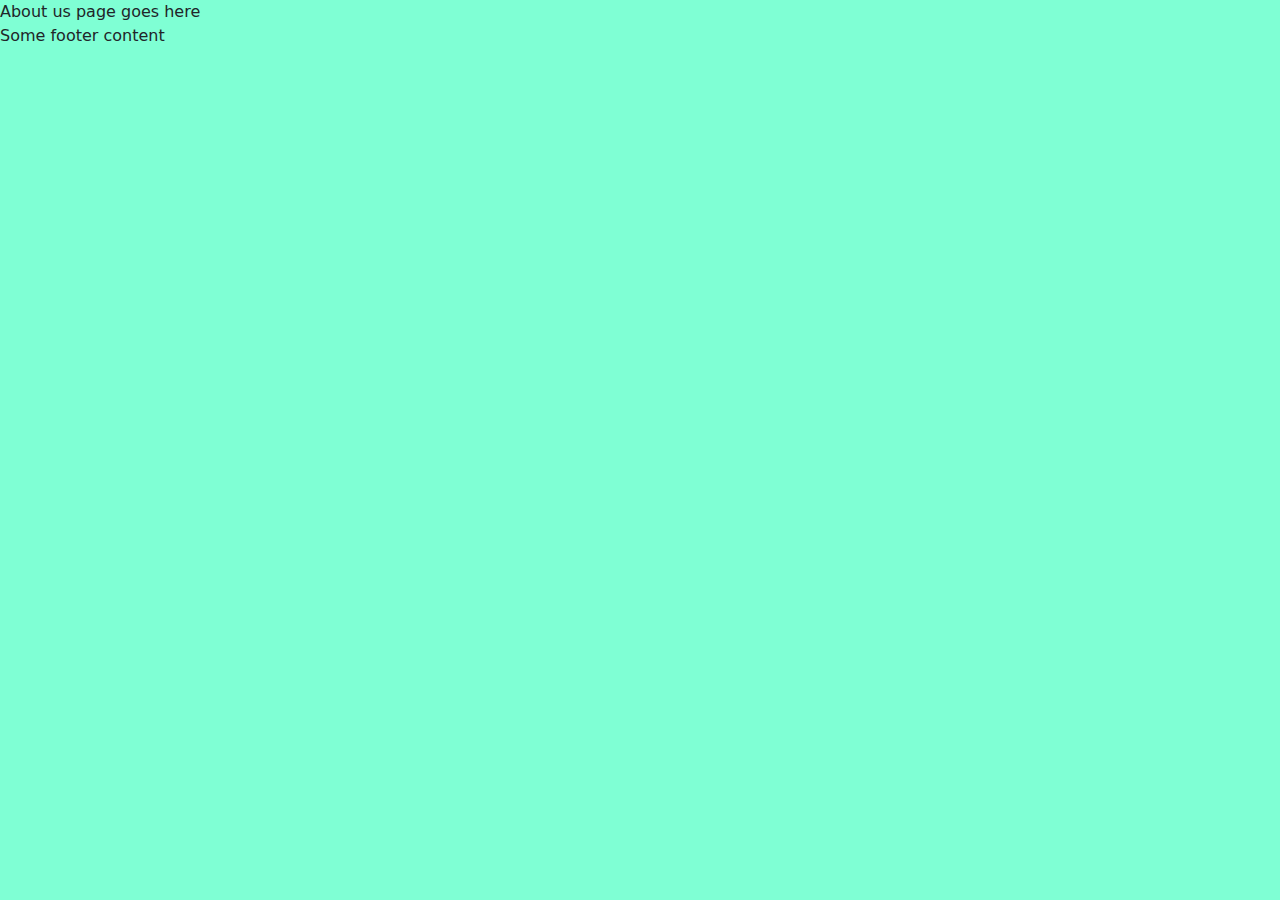
<file: about-us.html>
<!DOCTYPE html>
<html lang="en">
<head>
    <meta charset="UTF-8">
    <meta name="viewport" content="width=device-width, initial-scale=1.0">
    <title>Luxe Skincare</title>

    <!-- Bootstrap CDN CSS -->
    <link href="https://cdn.jsdelivr.net/npm/bootstrap@5.3.3/dist/css/bootstrap.min.css" rel="stylesheet" integrity="sha384-QWTKZyjpPEjISv5WaRU9OFeRpok6YctnYmDr5pNlyT2bRjXh0JMhjY6hW+ALEwIH" crossorigin="anonymous">

<!-- Font Awesome CDN CSS -->
<link rel="stylesheet" href="https://cdnjs.cloudflare.com/ajax/libs/font-awesome/6.7.2/css/all.min.css" integrity="sha512-Evv84Mr4kqVGRNSgIGL/F/aIDqQb7xQ2vcrdIwxfjThSH8CSR7PBEakCr51Ck+w+/U6swU2Im1vVX0SVk9ABhg==" crossorigin="anonymous" referrerpolicy="no-referrer" />

<!-- Local CSS-->
 <link href="css/styles.css" rel="stylesheet" />

<style>
  h1 {
    display: none;
  }
</style>
</head>
<body>
  <!-- begin header -->
  
  <!-- end header -->
<main>About us page goes here</main>
<footer>Some footer content</footer>

<section>
    <!-- Bootstrap CDN JS -->
    <script src="https://cdn.jsdelivr.net/npm/bootstrap@5.3.3/dist/js/bootstrap.bundle.min.js" integrity="sha384-YvpcrYf0tY3lHB60NNkmXc5s9fDVZLESaAA55NDzOxhy9GkcIdslK1eN7N6jIeHz" crossorigin="anonymous"></script>
<!--Local JavaScript-->
<script src="js/scripts.js"></script>

</section>
</body>
</html>
</file>
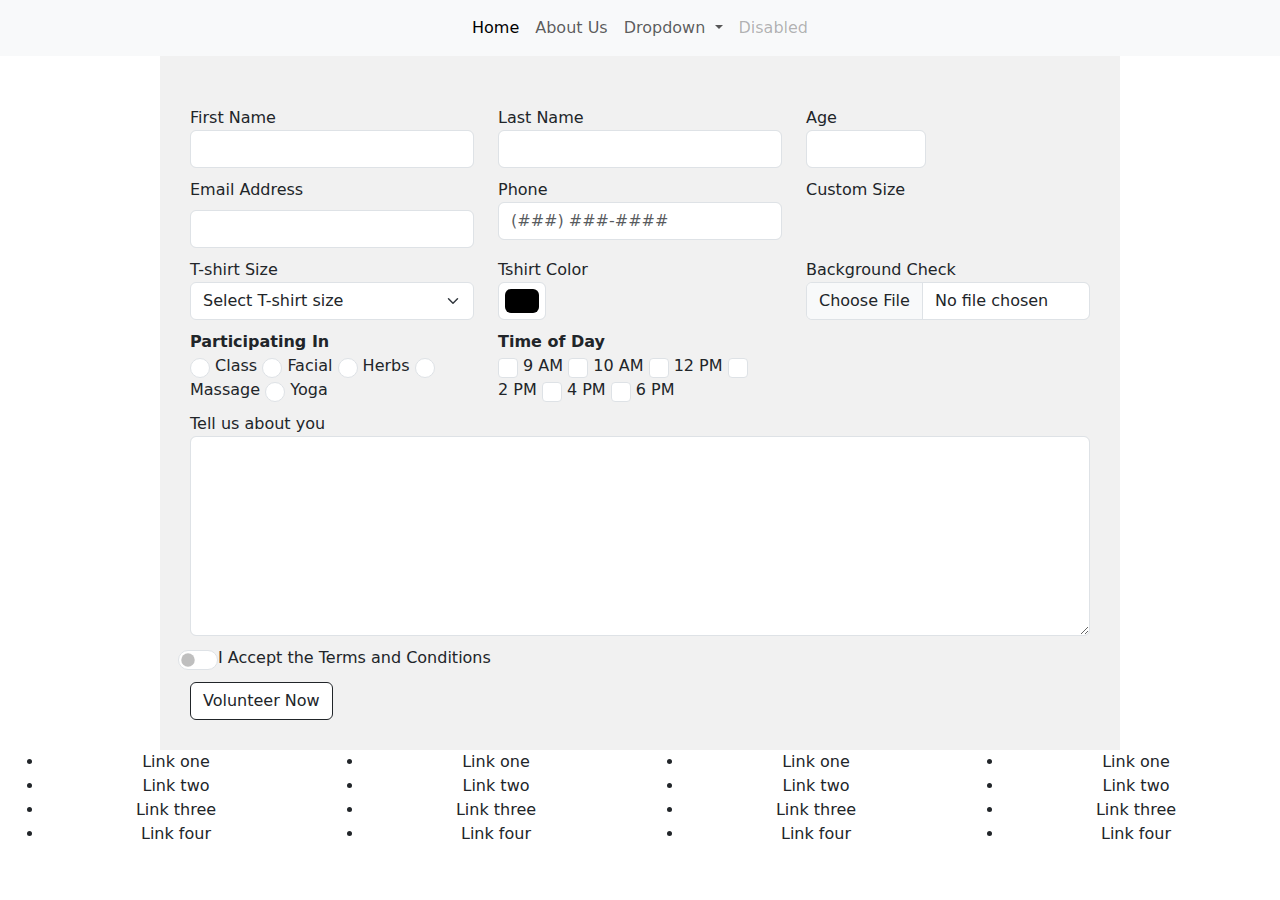
<file: form.html>
<!DOCTYPE html>
<html lang="en">
<head>
    <meta charset="UTF-8">
    <meta name="viewport" content="width=device-width, initial-scale=1.0">
    <title>Luxe Skincare</title>

    <!-- Bootstrap CDN CSS -->
    <link href="https://cdn.jsdelivr.net/npm/bootstrap@5.3.3/dist/css/bootstrap.min.css" rel="stylesheet" integrity="sha384-QWTKZyjpPEjISv5WaRU9OFeRpok6YctnYmDr5pNlyT2bRjXh0JMhjY6hW+ALEwIH" crossorigin="anonymous">

<!-- Font Awesome CDN CSS -->
<link rel="stylesheet" href="https://cdnjs.cloudflare.com/ajax/libs/font-awesome/6.7.2/css/all.min.css" integrity="sha512-Evv84Mr4kqVGRNSgIGL/F/aIDqQb7xQ2vcrdIwxfjThSH8CSR7PBEakCr51Ck+w+/U6swU2Im1vVX0SVk9ABhg==" crossorigin="anonymous" referrerpolicy="no-referrer" />

<!-- Local CSS-->
 <link href="css/form.css" rel="stylesheet" />

<style>
  h1 {
    display: none;
  }
</style>
</head>
<body>

  <!-- begin header -->
<header-component></header-component>
<!-- end header -->
<main>
    <!-- begin form -->

    <div class="web-form">
<form class="needs-validation" data-netlify="true" novalidate>
    <div class="row">

        <!-- first name -->
    <div class="col-12 col-xxs-12 col-xs-12 col-md-4 col-lg-4 col-xl-4 col-xxl-4">
        <label for="first-name">First Name</label>
        <input type="text" id="first-name" name="firstName" class="form-control" />
    </div>
            <!-- last name -->
            <div class="col-12 col-xxs-12 col-xs-12 col-md-4 col-lg-4 col-xl-4 col-xxl-4">
                <label for="last-name">Last Name</label>
                <input type="text" id="last-name" name="lastName" class="form-control" />
            </div>

            <!-- Age - number -->
             <div class="col-12 col-xxs-12 col-xs-12 col-md-4 col-lg-4 col-xl-4 col-xxl-4">
             <label for="age">Age</label>
             <input type="number" name="age" id="age" min="18" max="120" class="form-control" />
            </div>
            <!-- Email - email -->
             <div class="col-12 col-xxs-12 col-xs-12 col-md-4 col-lg-4 col-xl-4 col-xxl-4">
                <label for="email" class="form-label">Email Address</label>
                <input type="email" id="email" name="email" class="form-control" required> 
             </div>
             <!-- phone-->
              <div class="col-12 col-xxs-12 col-xs-12 col-md-4 col-lg-4 col-xl-4 col-xxl-4">
                <label for="phone">Phone</label>
                <input type="text" id="phone" name="phone" placeholder="(###) ###-####" class="form-control" />
              </div>
              <!-- start date - date -->
               <div class="col-12 col-xxs-12 col-xs-12 col-md-4 col-lg-4 col-xl-4 col-xxl-4">
                <label for="custom" class="form-label">Custom Size</label>
                <input type="text" id="custom" name="custom" placeholder="Please input a custom size" disabled class="form-control">
               </div>
               <!-- Tshirt - Select field -->
                <div class="col-12 col-xxs-12 col-xs-12 col-md-4 col-lg-4 col-xl-4 col-xxl-4">
                    <label for="t-shirt">T-shirt Size</label>
                    <select id="t-shirt" required class="form-select" >
                        <option value="">Select T-shirt size </option>
                        <option value="XXS">XXS</option>
                        <option value="XS">XS</option>
                        <option value="S">S</option>
                        <option value="M">M</option>
                        <option value="L">L</option>
                        <option value="XL">XL</option>
                        <option value="XXL">XXL</option>
                        <option value="CUSTOM">CUSTOM</option>
                    </select>
                    <input type="text" id="custom" name="custom" placeholder="Please input a custom size" disable class="form-control" />
                </div>
                <!-- Tshirt Color - color -->
                 <div class="col-12 col-xxs-12 col-xs-12 col-md-4 col-lg-4 col-xl-4 col-xxl-4">
                    <label for="color">Tshirt Color</label>
                    <input type="color" name="color" id="color" class="form-control form-control-color" />
                 </div>
                 <!-- Background Check - Upload File -->

                 <div class="col-12 col-xxs-12 col-xs-12 col-md-4 col-lg-4 col-xl-4 col-xxl-4">
                    <label for="background-check">Background Check</label>
                    <input type="file" id="background-check" accept=".pdf" class="form-control" />
                 </div>

                 <!-- Participating In - Radio Buttons -->
                  <div class="col-12 col-xxs-12 col-xs-12 col-md-4 col-lg-4 col-xl-4 col-xxl-4">
                    <strong>Participating In</strong><br />

                    <input type="radio" name="participation" id="class" values="Class" required class="form-check-input radio" />
                    <label for="class">Class</label>

                    <input type="radio" name="participation" id="facial" values="Facial" required class="form-check-input radio" />
                    <label for="facial">Facial</label>

                    <input type="radio" name="participation" id="herbs" values="Herbs" reduired class="form-check-input radio" />
                    <label for="herbs">Herbs</label>

                    <input type="radio" name="participation" id="massage" values="Massage" required class="form-check-input radio" />
                    <label for="massage">Massage</label>

                    <input type="radio" name="participation" id="yoga" values="Yoga" required class="form-check-input radio" />
                    <label for="yoga">Yoga</label>

                  </div>

                  <!-- Time of Day - Checkboxes -->
                   <div class="col-12 col-xxs-12 col-xs-12 col-md-4 col-lg-4 col-xl-4 col-xxl-4">
                   <strong>Time of Day</strong><br />

                   <input type="checkbox" name="timeOfDay" id="time-of-day-9-AM" value="9 AM" required  class="form-check-input checkbox timeOfDay" />
                   <label for="time-of-day-9-AM">9 AM</label>

                   <input type="checkbox" name="timeOfday" id="time-of-day-10-AM" value="10 AM" required  class="form-check-input checkbox timeOfDay" />
                   <label for="time-of-day-10-AM">10 AM</label>

                   <input type="checkbox" name="timeOfDay" id="time-of-day-12-PM" value="12 PM" required  class="form-check-input checkbox timeOfDay" />
                   <label for="time-of-day-12-PM">12 PM</label>

                   <input type="checkbox" name="timeOfDay" id="time-of-day-2-PM" value="2 PM" required  class="form-check-input checkbox timeOfDay" />
                   <label for="time-of-day-2-PM">2 PM</label>

                   <input type="checkbox" name="timeOfDay" id="time-of-day-4-PM" value="4 PM" required  class="form-check-input checkbox timeOfDay" />
                   <label for="time-of-day-4-PM">4 PM</label>

                   <input type="checkbox" name="timeOfDay" id="time-of-day-6-PM" value="6 PM" required  class="form-check-input checkbox timeOfDay" />
                   <label for="time-of-day-6-PM">6 PM</label>
                </div>

                   <!-- Comments -->
                    <div class="col-12">
                        <label for="about-you">Tell us about you</label><br />
                        <textarea name="about-you" id="about-you" class="form-control" ></textarea>
                    </div>

                    <!-- Terms and Conditions - Checkbox with toggle switch -->
                    <div class="col-12 form-check form-switch">
                        <input type="checkbox" name="terms" id="terms-and-conditions" value="Yes" class="form-check-input">
                        <label for="terms-and-conditions">I Accept the Terms and Conditions</label>
                    </div>
                    
        
    
             <!-- submit button -->
     <div class="col-12">
        <input type="submit" id="submit" name="submit" value="Volunteer Now"  class="submit btn btn-primary" />
     </div>
</div>
</form>
</div>
    <!-- end form -->
</main>
 <!-- begin footer -->
 <footer-component></footer-component>
 <!-- end footer -->

<section>
    <!-- Bootstrap CDN JS -->
    <script src="https://cdn.jsdelivr.net/npm/bootstrap@5.3.3/dist/js/bootstrap.bundle.min.js" integrity="sha384-YvpcrYf0tY3lHB60NNkmXc5s9fDVZLESaAA55NDzOxhy9GkcIdslK1eN7N6jIeHz" crossorigin="anonymous"></script>

<!-- Local JS File with Header -->
<script src="components/js/header.js"></script>

<!-- Local JS File with Footer -->
<script src="components/js/footer.js"></script>

<!-- local jd file for form -->
 <script src="/js/form.js"></script>

</section>
</body>
</html>
</file>
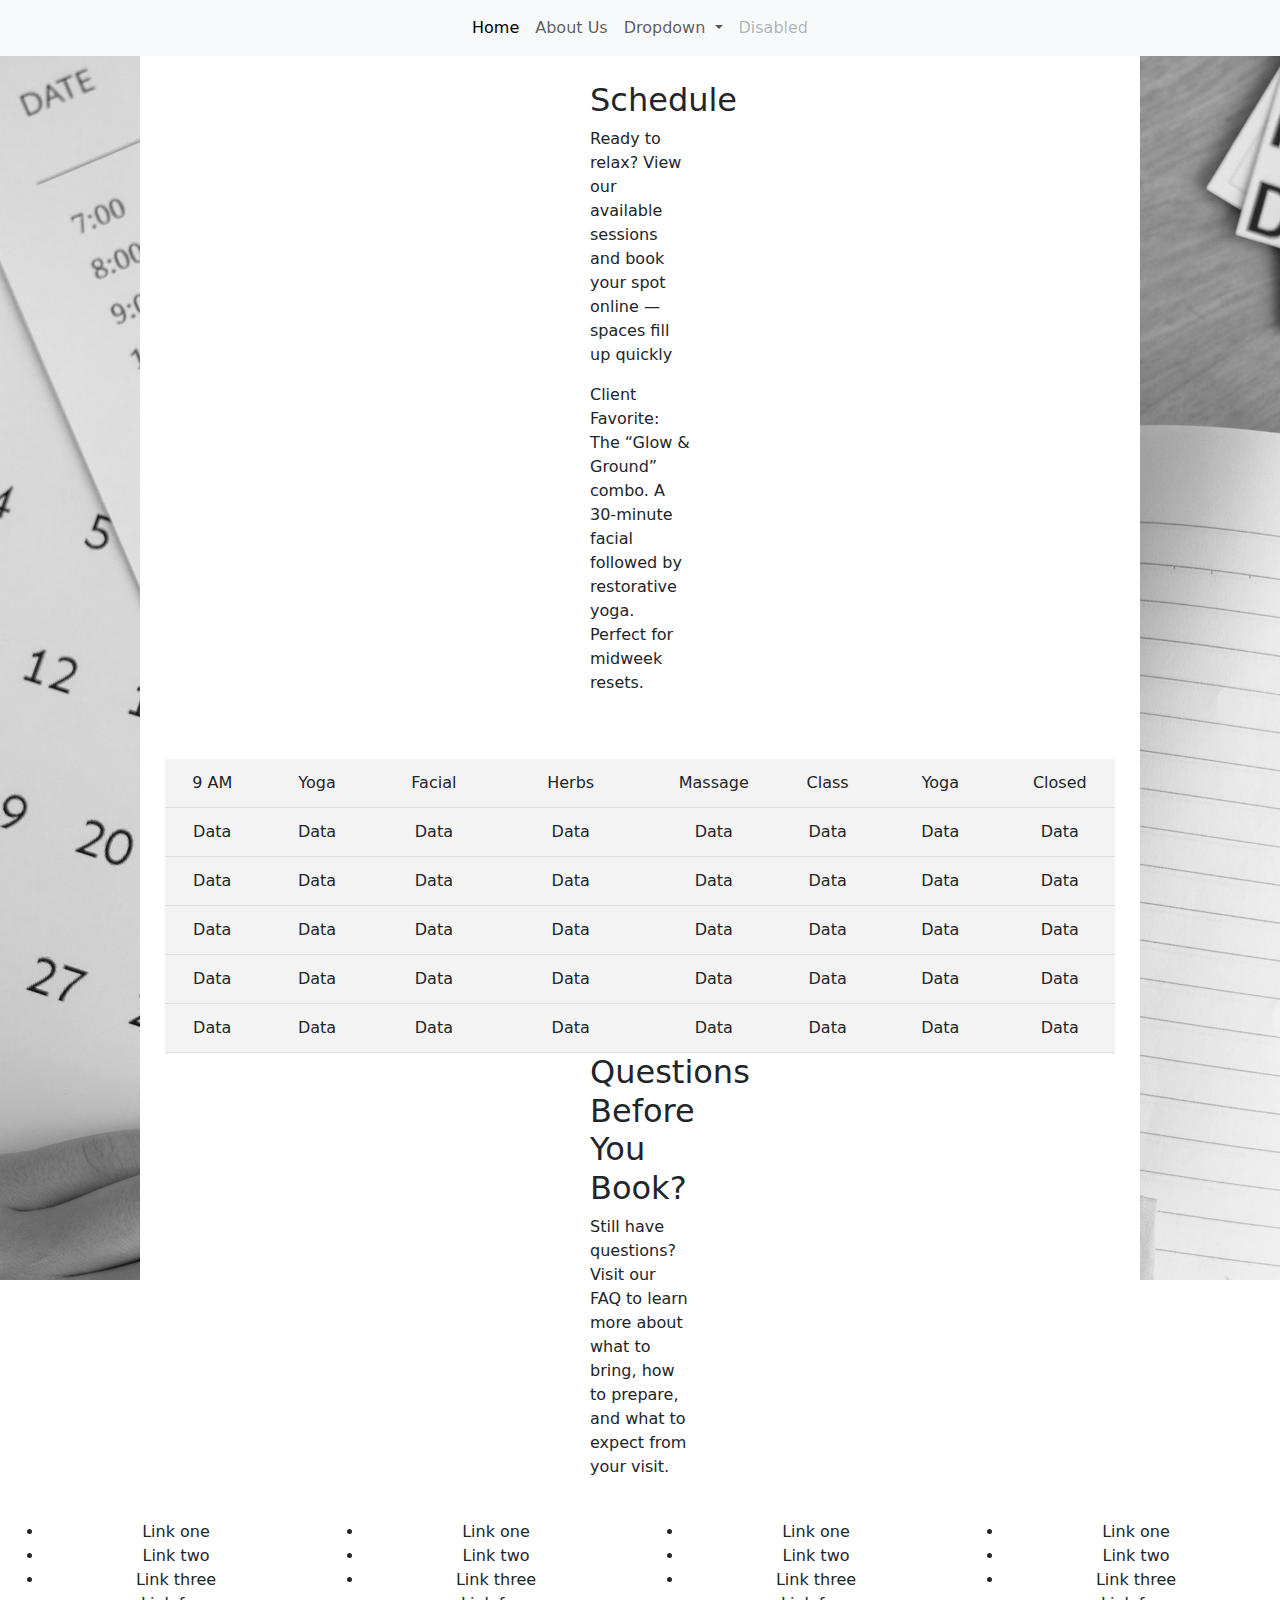
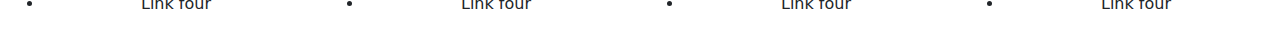
<file: schedule.html>
<!DOCTYPE html>
<html lang="en">
<head>
    <meta charset="UTF-8">
    <meta name="viewport" content="width=device-width, initial-scale=1.0">
    <title>Luxe Skincare</title>

    <!-- Bootstrap CDN CSS -->
    <link href="https://cdn.jsdelivr.net/npm/bootstrap@5.3.3/dist/css/bootstrap.min.css" rel="stylesheet" integrity="sha384-QWTKZyjpPEjISv5WaRU9OFeRpok6YctnYmDr5pNlyT2bRjXh0JMhjY6hW+ALEwIH" crossorigin="anonymous">

<!-- Font Awesome CDN CSS -->
<link rel="stylesheet" href="https://cdnjs.cloudflare.com/ajax/libs/font-awesome/6.7.2/css/all.min.css" integrity="sha512-Evv84Mr4kqVGRNSgIGL/F/aIDqQb7xQ2vcrdIwxfjThSH8CSR7PBEakCr51Ck+w+/U6swU2Im1vVX0SVk9ABhg==" crossorigin="anonymous" referrerpolicy="no-referrer" />

<!-- Local CSS-->
 <link href="css/schedule.css" rel="stylesheet" />

<style>
  h1 {
    display: none;
  }
</style>
</head>
<body>

  <!-- begin header -->
<header-component></header-component>
<!-- end header -->
<main>
  <div class="wrapper-body">
<div class="wrapper-main">
<div class="wrapper-content">

<h2>Schedule</h2>
<p>Ready to relax? View our available sessions and book your spot online — spaces fill up quickly</p>
 <p>Client Favorite: The “Glow & Ground” combo. A 30-minute facial followed by restorative yoga. Perfect for midweek resets.</p>
</p>

</div>

<table class="content-table">
  <thead>
  <tr>
    <th>Times</th>
    <th>Monday</th>
    <th>Tuesday</th>
    <th>Wednesday</th>
    <th>Thursday</th>
    <th>Friday</th>
    <th>Saturday</th>
    <th>Sunday</th>
  </tr>
  </thead>
    
  <tbody>
    <tr>
  <td>9 AM</td>
  <td>Yoga</td>
  <td>Facial</td>
  <td>Herbs</td>
  <td>Massage</td>
  <td>Class</td>
  <td>Yoga</td>
  <td>Closed</td>

  </tr>

  <tr>
    <td>Data</td>
    <td>Data</td>
    <td>Data</td>
    <td>Data</td>
    <td>Data</td>
    <td>Data</td>
    <td>Data</td>
    <td>Data</td>
  
    </tr>

    <tr>
      <td>Data</td>
      <td>Data</td>
      <td>Data</td>
      <td>Data</td>
      <td>Data</td>
      <td>Data</td>
      <td>Data</td>
      <td>Data</td>
    
      </tr>

      <tr>
        <td>Data</td>
        <td>Data</td>
        <td>Data</td>
        <td>Data</td>
        <td>Data</td>
        <td>Data</td>
        <td>Data</td>
        <td>Data</td>
      
        </tr>
      
        <tr>
          <td>Data</td>
          <td>Data</td>
          <td>Data</td>
          <td>Data</td>
          <td>Data</td>
          <td>Data</td>
          <td>Data</td>
          <td>Data</td>
        
          </tr>
      
          <tr>
            <td>Data</td>
            <td>Data</td>
            <td>Data</td>
            <td>Data</td>
            <td>Data</td>
            <td>Data</td>
            <td>Data</td>
            <td>Data</td>
          
            </tr>
</tbody>
</table>

<div class="wrapper-content">

  <h2>Questions Before You Book?</h2>
  <p>Still have questions? Visit our FAQ to learn more about what to bring, how to prepare, and what to expect from your visit.
    </p>
  
  </div>

</div>
  </div>
</main>
 <!-- begin footer -->
 <footer-component></footer-component>
 <!-- end footer -->

<section>
    <!-- Bootstrap CDN JS -->
    <script src="https://cdn.jsdelivr.net/npm/bootstrap@5.3.3/dist/js/bootstrap.bundle.min.js" integrity="sha384-YvpcrYf0tY3lHB60NNkmXc5s9fDVZLESaAA55NDzOxhy9GkcIdslK1eN7N6jIeHz" crossorigin="anonymous"></script>

<!-- Local JS File with Header -->
<script src="components/js/header.js"></script>

<!-- Local JS File with Footer -->
<script src="components/js/footer.js"></script>

</section>
</body>
</html>
</file>
<file: css/styles.css>
body {
    background-color: aquamarine;
}
</file>
<file: css/form.css>
@import 'global.css';
@import 'main.css';

.web-form {
    width: 75%;
    position: relative;
    margin: auto;
    background-color:rgb(241, 241, 241);
    padding: 30px;
    margin-bottom: 300;
}

.web-form div{
    margin-top: 10px;
}

#age {
    width: 120px;
}

#custom {
    margin-top: 5px;
    display: none;
}

#terms-and-conditions {
    width: 40px !important;
    height: 20px !important;
}

#about-you {
    width: 100%;
    height: 200px;
}

.radio, .checkbox {
    width: 20px !important;
    height: 20px !important;
}

.submit {
    border-color: var(--secondaryColor) !important;
    background-color: white;
    color: var(--secondaryColor) !important;
}

.submit:hover {
    background-color: white;
    color: black;
}
</file>
<file: css/schedule.css>
@import 'global.css';
@import 'main.css';

.wrapper-body {
    background-image: url("/images/background-image.jpg");
    background-repeat: no-repeat;
    background-attachment: fixed;
    background-size: cover;
}

.wrapper-main {
    width: 100%;
    max-width: 1000px;
    margin: auto;
    background-color: white !important;
    padding: 25px;
    margin-bottom: 0; 
}

.wrapper-content {
    margin: auto;
    width: 100%;
    max-width: 100px;
}

.content-table {
    border-collapse: collapse;
    width: 100%;
    max-width: 1000px;
    margin: auto;
    text-align: center;
}

.content-table thead tr th {
    background-color: var(--primaryColor) !important;
    color: white;
}

.content-table th,
.content-table td {
    padding: 12px;
}

.content-table tbody tr {
    border-bottom: 1px solid #dddddd;
}

.content-table tbody tr {
    background-color: #f3f3f3;
}
</file>
